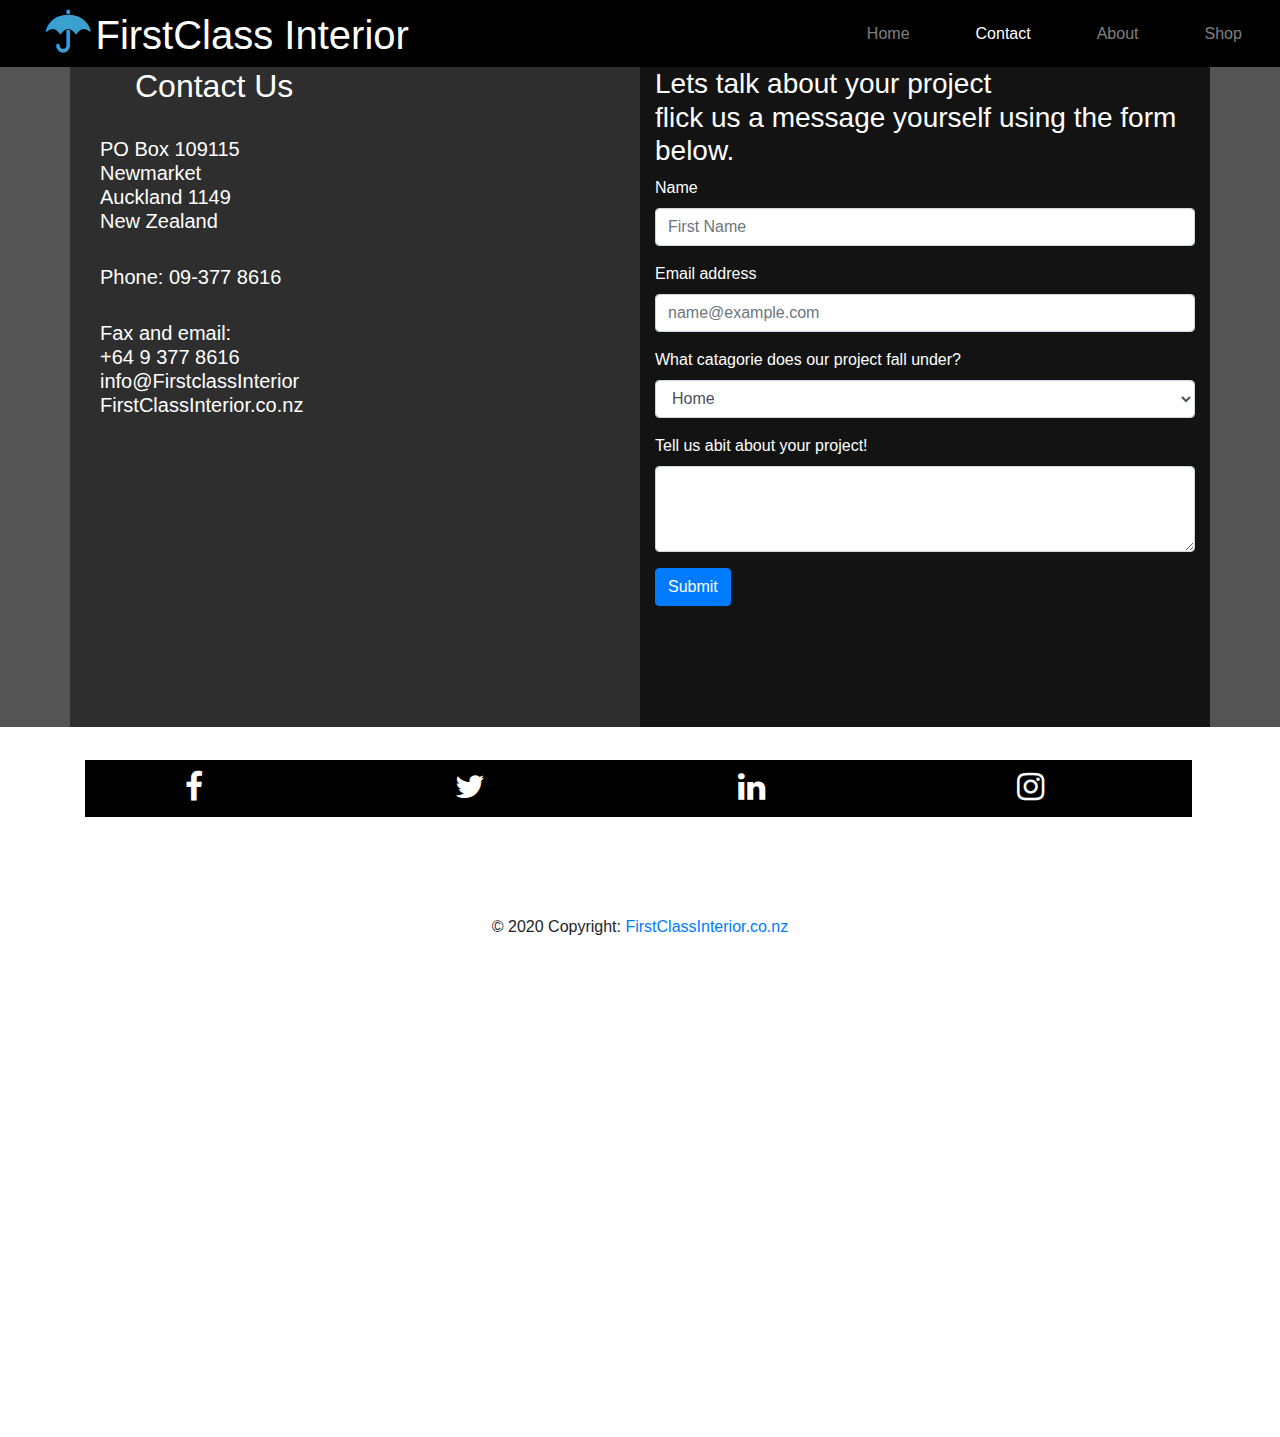
<file: pro3Contact.html>
<!doctype html>
<html lang="en">
  <head>
    <title>Contact</title>
    <!-- Required meta tags -->
    <meta charset="utf-8">
    <meta name="viewport" content="width=device-width, initial-scale=1, shrink-to-fit=no">
    <link rel="stylesheet" href="P3Homecss.css"> 
    <link rel="stylesheet" href="https://cdnjs.cloudflare.com/ajax/libs/font-awesome/4.7.0/css/font-awesome.min.css">
    <!-- Bootstrap CSS -->
    <link rel="stylesheet" href="https://stackpath.bootstrapcdn.com/bootstrap/4.3.1/css/bootstrap.min.css" integrity="sha384-ggOyR0iXCbMQv3Xipma34MD+dH/1fQ784/j6cY/iJTQUOhcWr7x9JvoRxT2MZw1T" crossorigin="anonymous">
  </head>
  <body>
    <nav class="navbar sticky-top navbar-expand-sm navbar-dark" style="background-color:black">
        <div class="icon">
          <a><i class="fa fa-umbrella fa-3x" aria-hidden="true"></i></a>
          <a><h1>FirstClass Interior</h1></a>
        </div>  
        <ul class="navbar-nav">
          <li class="nav-item ">
            <a class="nav-link" href="Index.html">Home</a>
          </li>
          <li class="nav-item active">
            <a class="nav-link" href="pro3Contact.html">Contact</a>
          </li>
          <li class="nav-item">
            <a class="nav-link" href="pro3About.html">About</a>
          </li>
          <li class="nav-item">
            <a class="nav-link" href="pro3Shop.html">Shop</a>
          </li>
        </ul>
    </nav>
    <div class="Jumbotron big-banner" style="height: 660px">
        <div class="big-banner1" style="height: 660px">
          <table class="text-center" style="height: 660px; width: 1500px;">
            <div class="container text-white">
                <div class="row">
                  <div class="col-md-6" id="toright" style="height: 660px; background-color:rgba(0, 0, 0, 0.452);" id="div1">
                    <h2 id="contact"><a class="contact" onclick="Changetext()">Contact Us</a></h2>
                    <div class="toright container"id="toright"onmouseover="switchsides()">
                    <h5 id="Address"><br>PO Box 109115<br>
                        Newmarket<br>
                        Auckland 1149<br>
                        New Zealand</h5>
                        <h5><br>
                            Phone: 09-377 8616</h5>
                        <h5><br>Fax and email:<br>
                            +64 9 377 8616<br>
                            info@FirstclassInterior<br>
                            FirstClassInterior.co.nz</h5>
                            <br>
                     </div>
                   </div>
                  <div class="col-md-6" id="form2left" style="height: 660px; background-color:rgba(0, 0, 0, 0.767);" id="div2">
                     <h3>Lets talk about your project<br>
                     flick us a message yourself
                     using the form below.</h3>
                     <form>
                       <div class="form-group">
                      <label for="exampleFormControlInput1">Name</label>
                      <input type="email" class="form-control" id="First Name" placeholder="First Name">
                    </div>
                        <div class="form-group">
                          <label for="exampleFormControlInput1">Email address</label>
                          <input type="email" class="form-control" id="exampleFormControlInput1" placeholder="name@example.com">
                        </div>
                        <div class="form-group">
                          <label for="exampleFormControlSelect1">What catagorie does our project fall under?</label>
                          <select class="form-control" id="exampleFormControlSelect1">
                            <option>Home</option>
                            <option>Office</option>
                            <option>Hotel</option>
                            <option>Resturaunt</option>
                          </select>
                        </div>
                        <div class="form-group">
                          <label for="exampleFormControlTextarea1">Tell us abit about your project!</label>
                          <textarea class="form-control" id="exampleFormControlTextarea1" rows="3"></textarea>
                        </div>
                        <button type="submit" class="btn btn-primary">Submit</button>
                      </form>
                  </div>
                  <div class="col-md-6" id="righthide" style="height: 660px; display: none; background-color:rgba(0, 0, 0, 0.452);" id="div1">
                    <h2 id="contact">Contact Us</h2>
                    <div class="righthide container"id="righthide"onmouseover="switchsides()">
                    <h5 id="Address"><br>PO Box 109115<br>
                        Newmarket<br>
                        Auckland 1149<br>
                        New Zealand</h5>
                        <h5><br>
                            Phone: 09-377 8616</h5>
                        <h5><br>Fax and email:<br>
                            +64 9 377 8616<br>
                            info@FirstClassInterior.co.nz<br>
                            FirstClassInterior.co.nz</h5>
                            <br>
                            
                        </div>                 
                    </div>
                </div>
              </div>
          </table>
    
        </div>
    </div>
    <footer class="page-footer font-small cyan darken-3">
      <div class="container">
        <div class="row">
          <div class="col-md-12 py-5">
            <div class="mb-7 flex-center">
              <a href=https://www.facebook.com/ class="bicon">
                <i class="fab fa fa-facebook-f fa-lg white-text mr-md-5 mr-3 fa-2x"> </i>
              </a>
              <a href=https://twitter.com/?lang=en class="bicon">
                <i class="fab fa fa-twitter fa-lg white-text mr-md-5 mr-3 fa-2x"> </i>
              </a>
              <a  href=https://www.linkedin.com/ class="bicon">
                <i class="fab fa fa-linkedin fa-lg white-text mr-md-5 mr-3 fa-2x"> </i>
              </a>
              <a href=https://www.instagram.com/ class="bicon">
                <i class="fab fa fa-instagram fa-lg white-text mr-md-5 mr-3 fa-2x"> </i>
              </a>
            </div>
          </div>
        </div>
      </div>
      <div class="footer-copyright text-center py-3">© 2020 Copyright:
        <a href="https://mdbootstrap.com/"> FirstClassInterior.co.nz</a>
      </div>
    </footer>
    <!-- Optional JavaScript -->
    <!-- jQuery first, then Popper.js, then Bootstrap JS -->
    <script>
      function switchsides() {
  var x = document.getElementById("toright");
  var y = document.getElementById("righthide")
  if (x.style.display === "none") {
      y.style.display= "none";
      x.style.display = "block";
    } else {
        x.style.display = "none";
        y.style.display= "block";
      }
    }
      function Changetext() {
        document.getElementById("contact").style.color = "grey";
        document.getElementById("contact").style.fontSize = "70px";
      }
       
    </script>
    <script src="https://code.jquery.com/jquery-3.3.1.slim.min.js" integrity="sha384-q8i/X+965DzO0rT7abK41JStQIAqVgRVzpbzo5smXKp4YfRvH+8abtTE1Pi6jizo" crossorigin="anonymous"></script>
    <script src="https://cdnjs.cloudflare.com/ajax/libs/popper.js/1.14.7/umd/popper.min.js" integrity="sha384-UO2eT0CpHqdSJQ6hJty5KVphtPhzWj9WO1clHTMGa3JDZwrnQq4sF86dIHNDz0W1" crossorigin="anonymous"></script>
    <script src="https://stackpath.bootstrapcdn.com/bootstrap/4.3.1/js/bootstrap.min.js" integrity="sha384-JjSmVgyd0p3pXB1rRibZUAYoIIy6OrQ6VrjIEaFf/nJGzIxFDsf4x0xIM+B07jRM" crossorigin="anonymous"></script>
  </body>
</html>
</file>
<file: P3Homecss.css>
.icon i, h1{
display: inline;
}
.icon h1{
    color: rgb(255, 255, 255);
    padding-right: 400px;
}
.icon i{
    
    margin-left: 30px;
    color: rgb(59, 160, 207);
}
.navbar{
    padding-top: 20px;
    padding-bottom: 20px;
}
.navbar-nav li{
 padding-left:50px ;
}
.img-gradient{
    position:relative;
    display:inline-block;
    
}
.img-gradient{
    content:'';
    position:relative;
    left:0; top: 0px;
    width:100px; height:100%;
    display:inline-block;
    background: -webkit-linear-gradient();
    background: -webkit-linear-gradient(top, rgba(0,47,75,0.5) 0%,rgba(220, 66, 37, 0.5) 100%);
  }
  .img-gradient img{
    display:block;
  }
  .midimg{
      margin-top: 20px;
      height: 400px;
  }
  .sideimg{
      margin-top: 50px;
      width: 250px;
  }
  .Jumbotron h2,h3{
     
      color: rgb(255, 255, 255);
  }
  .bgimg{
      position: absolute;
  }
  .bg1{
      display: flex;
  }
.big-banner{
    background-image: url(https://www.trinityinteriordesign.co.nz/wp-content/uploads/2021/05/THREE.jpg);
    
}
.big-banner1{
    background-color: rgba(10, 10, 10, 0.699);
}
.td{
    padding-left: 150px;
}
.align-middle h6{
    padding-top: 30px;
}
.btn{
    padding:10px
}
.h4{
    color: black;
}
.stay{
    padding-top: 40px;
}
.bicon{
    padding-left: 100px;
    padding-right: 100px;
    padding-top: 20px;
    padding-bottom: 20px;
    background-color: black;


}
.bicon i{
    color: white;
}
.col-4{
    padding-top:100px ;
}
.contact{
    
    padding:50px;
}
  #div2-1,
  #div2-2 {
    height: 50%;
    
  }
  #div1,#div2{
    height:50px;
    padding-top: 50px;
    
    }
  #div2.col-xs-6
  {
    padding:0px !important;
  }
 .id Address{
     padding-top: 40px;

 }
 .div7{
     color: black;
 }
 .CEO h4{
     padding-left: 0px;
     
     
 }
.CEO h4,img{
    padding-top: 50px;
    display: inline;
    
}
.explain {
    padding:100px;
    vertical-align: middle;

}
.ceocon container {
    padding-top: 50px;
}
.row{
    padding-bottom:50px
}
</file>
